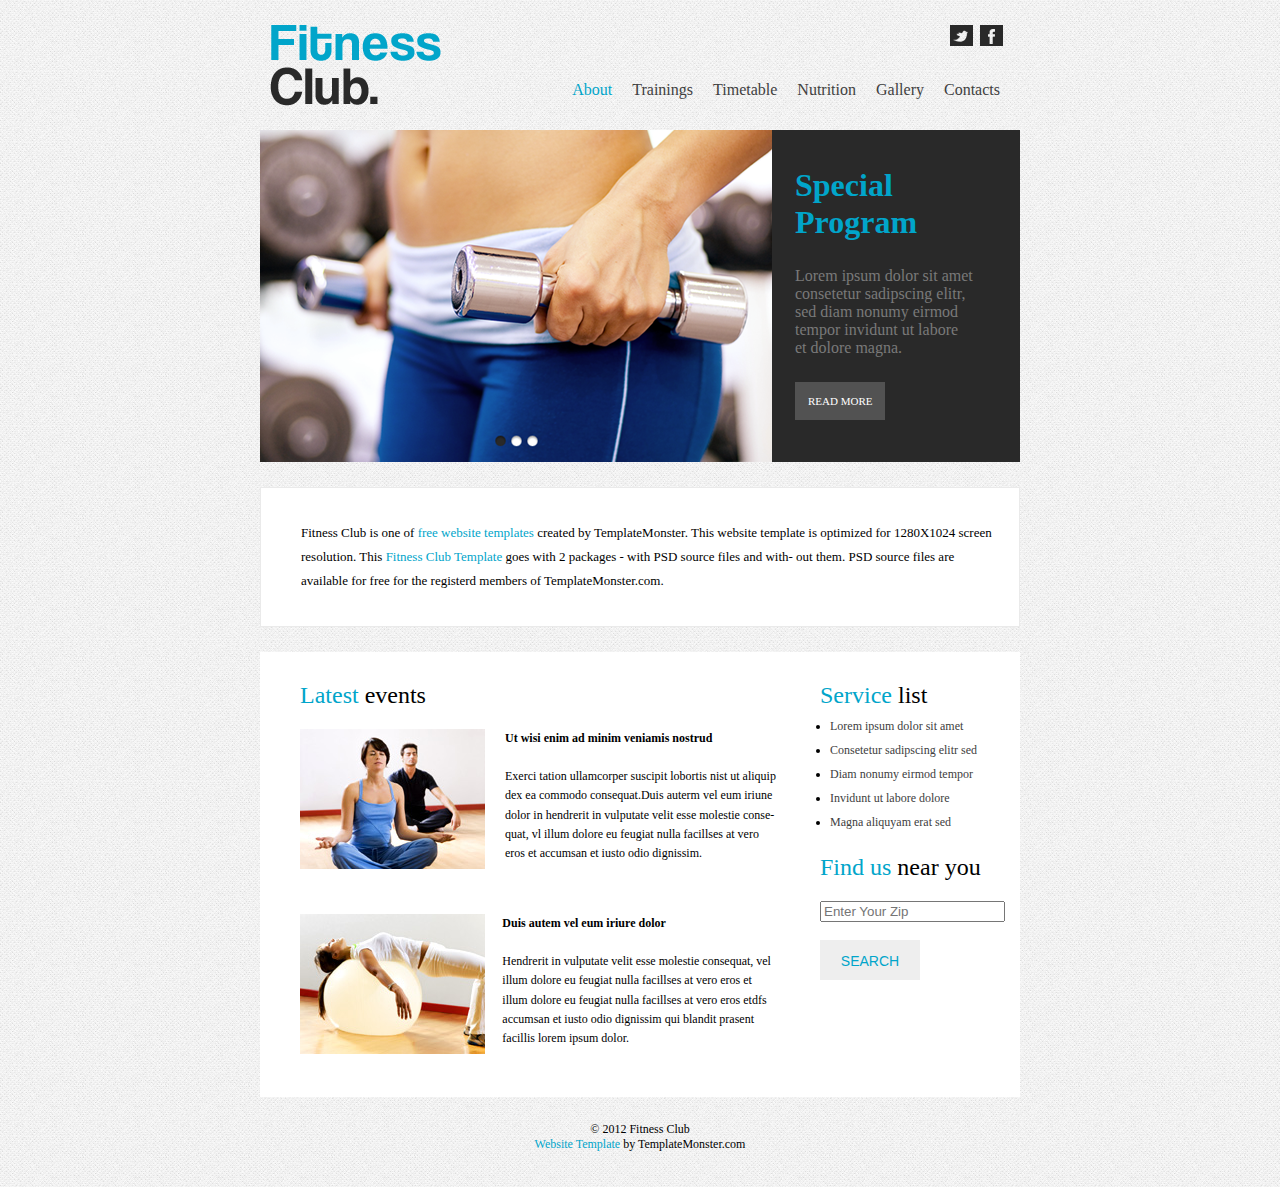
<file: index.html>
<!DOCTYPE html>
<html>
  <head>
    
    <title>Fitness Club</title>
    <meta http-equiv="Content-Type" content="text/html; charset=utf-8">
    <meta http-equiv="Content-language" content="zh-tw">
    <meta name="Author" content="Josh Wu">
    <meta name="Viewport" content="width=device-width, initial-scale=1">
    <meta name="Generator" content="PSPad 4.5.9(2600)">
    <meta name="Creation-Date" content="21-apr-2015 14:23:00">
    <link rev="made" href="mailto:joswk.ws@gmail.com">
    <link rel=stylesheet type="text/css" href="css/stylesheet.css">
     
  </head>
  
  <body>
    
    <div id="container">
      
      <div class="header">
        <a href="#"><div class="Logo" title="Logo"></div></a>
        <a href="#"><div class="facebook-icon" title="facebook"></div></a>
        <a href="#"><div class="tweet-icon" title="tweet"></div></a>
          <div class="menu">
            <ul>
              <li><a href="#">Contacts</a></li>
              <li><a href="#">Gallery</a></li>
              <li><a href="#">Nutrition</a></li>
              <li><a href="#">Timetable</a></li>
              <li><a href="#">Trainings</a></li>
              <li><a href="#"><em>About</em></a></li>
            </ul>
          </div>
      </div>
           
      <div class="banner">
        <div class="pic" title="banner"></div>
        <div class="text">
          <h2><em>Special<br>Program</em></h2>
          <p>Lorem ipsum dolor sit amet<br> 
          consetetur sadipscing elitr,<br>
          sed diam nonumy eirmod<br>
          tempor invidunt ut labore<br>
          et dolore magna.</p><br>
          <a href="#">READ MORE</a>
        </div>
      </div>
      
      <div class="summary">
      <p>Fitness Club is one of <em>free website templates</em> created by TemplateMonster. This website template is optimized
      for 1280X1024 screen resolution. This <em>Fitness Club Template</em> goes with 2 packages - with PSD source files and with-
      out them. PSD source files are available for free for the registerd members of TemplateMonster.com.</p>
      </div>
      
      <div class="content">
        <div class="latest">
        <h2><em>Latest</em> events</h2>
          <div id="latest1">
            <div class="latest1_img" title="latest"></div>
            <p><b>Ut wisi enim ad minim veniamis nostrud</b><br><br>
            Exerci tation ullamcorper suscipit lobortis nist ut aliquip<br>
            dex ea commodo consequat.Duis auterm vel eum iriune<br>
            dolor in hendrerit in vulputate velit esse molestie conse-<br>
            quat, vl illum dolore eu feugiat nulla facillses at vero<br>
            eros et accumsan et iusto odio dignissim.
            </p>
          </div>
          <div id="latest2">
            <div class="latest2_img" title="latest"></div>
            <p><b>Duis autem vel eum iriure dolor</b><br><br>
            Hendrerit in vulputate velit esse molestie consequat, vel<br>
            illum dolore eu feugiat nulla facillses at vero eros et<br>
            illum dolore eu feugiat nulla facillses at vero eros etdfs<br>
            accumsan et iusto odio dignissim qui blandit prasent<br>
            facillis lorem ipsum dolor.
            </p>
          </div>
        </div>
        <div class="list">
        <h2><em>Service</em> list</h2>
        <ul>
          <li><a href="#">Lorem ipsum dolor sit amet</a></li>
          <li><a href="#">Consetetur sadipscing elitr sed</a></li>
          <li><a href="#">Diam nonumy eirmod tempor</a></li>
          <li><a href="#">Invidunt ut labore dolore</a></li>
          <li><a href="#">Magna aliquyam erat sed</a></li>
        </ul>
        <h2><em>Find us</em> near you</h2>
        <input type="text" placeholder="Enter Your Zip "><br><br>
        <button class="button">SEARCH</button> 
        </div>
      </div>
      
      <div class="footer">
      <p>
      &copy; 2012 Fitness Club<br>
      <em>Website Template</em> by TemplateMonster.com
      </p>
      </div>

    </div>
  
  </body>
  
</html>
</file>
<file: css/stylesheet.css>
/*backgorund*/
body {   
    background-image:url(../images/bg_html.jpg);
     } 

/*container center*/        
html, body {   
margin: 0;
text-align: center;
}

/*container center*/
#container {
position: relative;
margin: 0 auto;
width: 760px;
text-align: left;
margin-top: 25px;
}

.header{
padding-left: 10px;
}
/*Logo img*/
.Logo {
  -moz-box-sizing: border-box;
  box-sizing: border-box;
  background: url(../images/logo.png) no-repeat;
  width: 171px; 
  height: 81px; 
  padding-left: 180px;
  float:left;
  display:block;
}

/*facebook icon*/
.facebook-icon {
  -moz-box-sizing: border-box;
  box-sizing: border-box;
  background: url(../images/dot_facebook.png) no-repeat;
  width: 21px; 
  height: 21px; 
  padding-left: 40px;
  float:right;
  display:block;
}

/*tweet icon*/
.tweet-icon {
  -moz-box-sizing: border-box;
  box-sizing: border-box;
  background: url(../images/dot_tweet.png) no-repeat;
  width: 21px; 
  height: 21px; 
  padding-left: 30px;
  float:right;
  display:block;
}

.menu {
  margin-right: 20px;
  padding-top: 40px;
}
.menu ul{
  list-style: none; 
}
.menu li{
  float: right;
  padding-left: 20px;
}
.menu li a:hover{
color:rgb(0,204,255);
}
em{
 color:#01a5ca;
 font-style: normal;
}
a{
 text-decoration: none;
 color: rgb(64,64,64);
}
.banner{
margin-top: 65px;
height: 332px;
background-color: #292929;
}
.summary{
margin-top: 25px;
background-color: white;
border-style:solid;
border-width:1px;
border-color:#EAEAEA;
padding-top:20px;
padding-bottom:20px;
padding-left:40px;
padding-right:20px;
}

.summary p {
line-height: 24px;
font-size: 13px;
}

.content{
margin-top: 25px;
height: 415px;
background-color: white;
padding-top:10px;
padding-bottom:20px;
padding-left:40px;
padding-right:20px;
}

.footer{
margin-top: 25px;
margin-bottom: 25px;
height: 40px;
}

.footer{
text-align:center;
font-size: 12px;
}

.latest{
float: left;
}
.list{
padding-left:520px;
}
.list h2{
font-weight: normal;
}
.latest h2{
font-weight: normal;
}
.list ul{
margin-top: -15px;
padding-left: 10px;
line-height: 24px;
}
.list li{
font-size: 12px;
}
.pic {
  -moz-box-sizing: border-box;
  box-sizing: border-box;
  background: url(../images/slider-1.png) no-repeat;
  width: 512px; 
  height: 332px; 
  padding-left: 512px;
  float:left;
  display:block;
}
.text h2{
font-size: 32px;
}
.text{
float: right;
width: 225px;
padding-left: 20px;
padding-top: 10px;
}
.text p{
font-size: 16px;
color: rgb(121,121,121);
}
#latest1{
height: 185px;
}
#latest2{
height: 185px;
}
.latest1_img{
-moz-box-sizing: border-box;
  box-sizing: border-box;
  background: url(../images/page1-img1.jpg) no-repeat;
  width: 185px; 
  height: 140px; 
  padding-left: 180px;
  float:left;
  display:block;
}

.latest2_img{
-moz-box-sizing: border-box;
  box-sizing: border-box;
  background: url(../images/page1-img2.jpg) no-repeat;
  width: 185px; 
  height: 140px; 
  padding-left: 180px;
  float:left;
  display:block;
}
#latest1 p{
float: right;
font-size: 12px;
margin-top: 0px;
padding-left: 20px;
line-height:1.6;
}
#latest2 p{
float: right;
font-size: 12px;
margin-top: 0px;
padding-right: 5px;
line-height:1.6;
}
.text a { 
text-decoration : none; 
color:#ffffff;  
height: 20px; 
width: 130px; 
font-size: 11px;
padding-top: 13px; 
padding-right: 13px; 
padding-bottom: 13px; 
padding-left: 13px ;
background-color:rgb(82,82,82); 
filter: Blur(Add=1, Direction=45, Strength=2) ; 
text-align: center 
}
.text a:hover{ 
text-decoration : none; 
color:rgb(130,130,130); 
height: 20px; 
width: 130px;
font-size: 11px; 
padding-top: 13px; 
padding-right: 13px; 
padding-bottom: 13px; 
padding-left: 13px ;
background-color:rgb(82,82,82);s 
filter: Blur(Add=1, Direction=45, Strength=1) ; 
text-align: center 
}
.button{
  word-spacing: -5px;
  color: #01a5ca;
  background-color: #EEE;
  width: 100px;
  border-color: #EEE;
  font-weight: 300;
  font-size: 14px;
  font-family: Helvetica, Arial, sans-serif;
  text-decoration: none;
  text-align: center;
  line-height: 40px;
  height: 40px;
  margin: 0;
  display: inline-block;
  appearance: none;
  cursor: pointer;
  border: none;
 }
</file>
